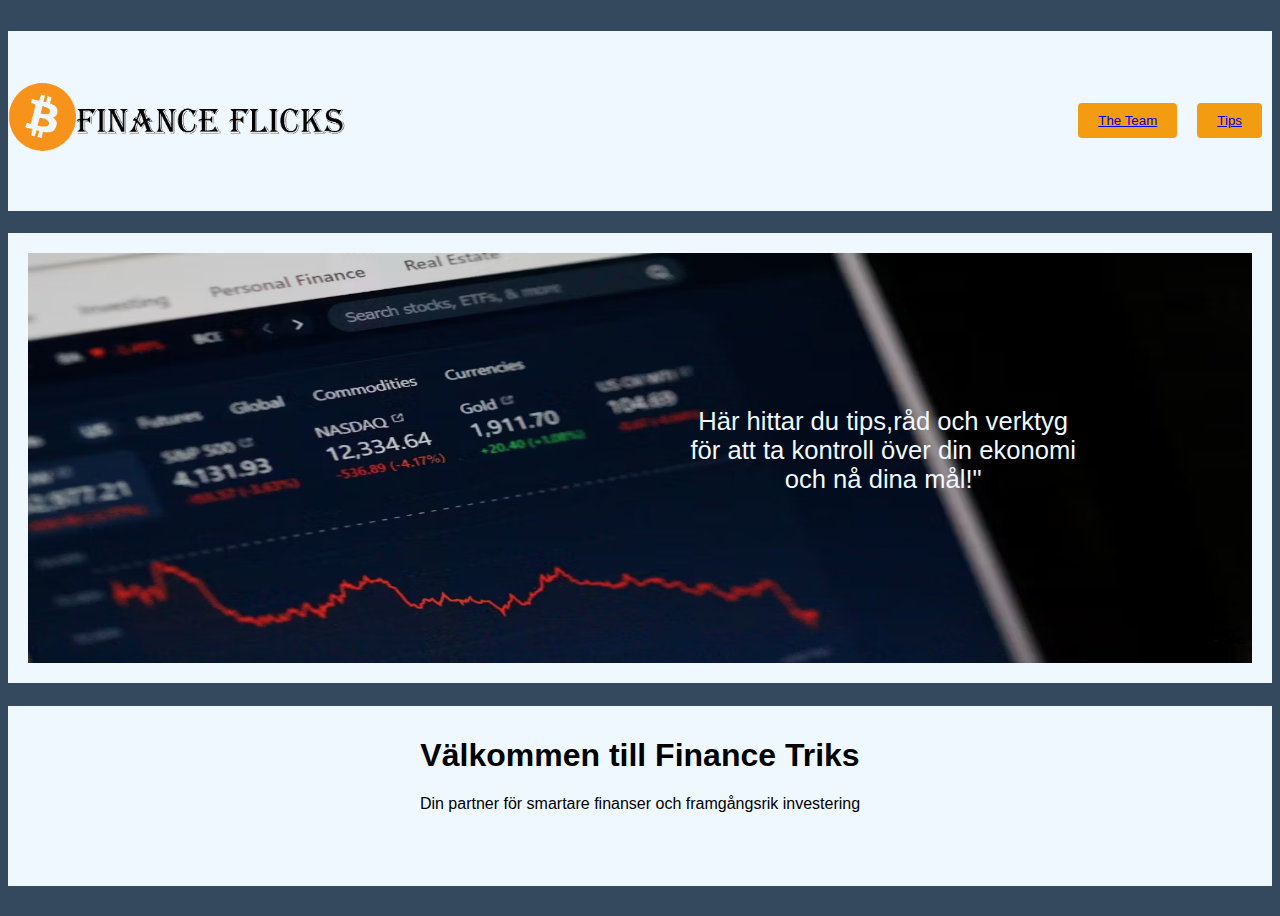
<file: index.html>
<!DOCTYPE html>
<html lang="en">
<head>
    <meta charset="UTF-8">
    <meta name="viewport" content="width=device-width, initial-scale=1.0">
    <title>Document</title>
    <link rel="stylesheet" type="text/css" href="css/style.css">
    
</head>
<body>
  <div class="grid-container">

    <div class="space1"></div>

    <header class = "header">
      <div class="logo-and-buttens">
<img src="img/output-onlinepngtools (6).png" alt="Finance Triks logo" class="logo-img">    </div>
    <nav> 
        <button class="nav-button" ><a href="index2.html">The Team</a></button>
        <button class="nav-button" ><a href="index3.html">Tips</a></button>
    </nav>
    </header>

    <section class="slideshow">
    <img class="foto" src="img/bild2.avif" alt="">
    <div class="banner-text">Här hittar du tips,råd och verktyg för att ta kontroll över din ekonomi och nå dina mål!"</div>
    </section>
 

    <div class="space2"></div>

    <div class="text">
        <h1>Välkommen till Finance Triks</h1>
        <p>Din partner för smartare finanser och framgångsrik investering</p>
    </div>

    <div class="space3"></div>
</div>
</body>
</html>
</file>
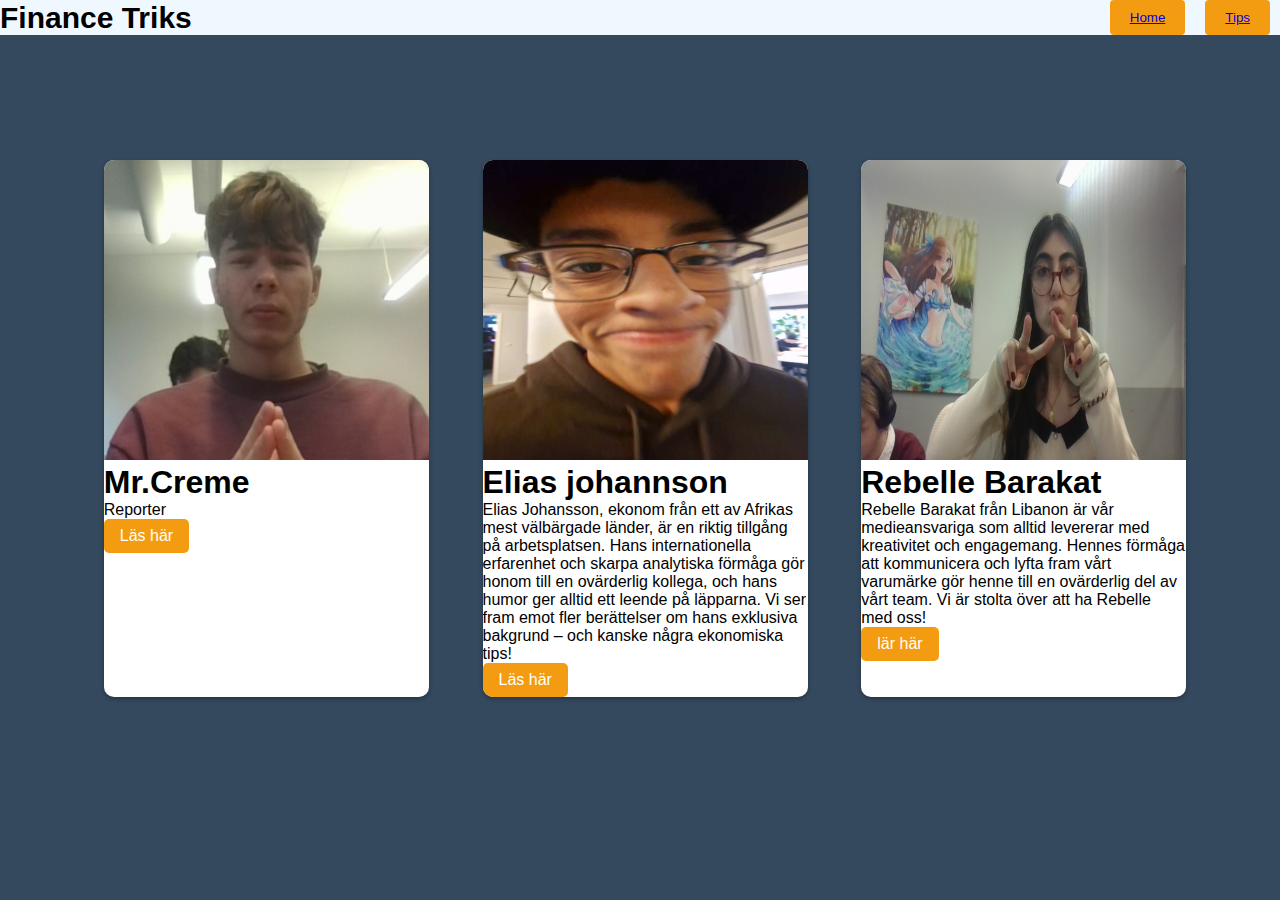
<file: index2.html>
<!DOCTYPE html>
<html lang="en">
<head>
    <meta charset="UTF-8">
    <meta name="viewport" content="width=device-width, initial-scale=1.0">
    <link rel="stylesheet" type="text/css" href="css/style2.css">
    <title>Responsive Card layout </title>
    <header class = "header">
        <div class="logo-and-buttens">
        <span class="logo">Finance Triks</span>
      </div>
      <nav> 
        <button class="nav-button" ><a href="index.html">Home</a></button>
        <button class="nav-button" ><a href="index3.html">Tips</a></button>      
      </nav>
      </nav>
      </header>
</head>
<body>
    <div class="card-container">
        <div class="cards">
            <img class="foto" src="img/Mr.crem.jpg">
            <div class="Card-content">
                <h1>Mr.Creme</h1>
                <p>Reporter</p>
                <a href="" class="card-button">Läs här</a>
            </div>
        </div>
        <div class="cards">
            <img class="foto" src="img/IMG_9967.JPG">
            <div class="Card-content">
                <h1>Elias johannson </h1>
                <p>Elias Johansson, ekonom från ett av Afrikas mest välbärgade länder, är en riktig tillgång på arbetsplatsen. Hans internationella erfarenhet och skarpa analytiska förmåga gör honom till en ovärderlig kollega, och hans humor ger alltid ett leende på läpparna. Vi ser fram emot fler berättelser om hans exklusiva bakgrund – och kanske några ekonomiska tips!</p>
                <a href="https://www.google.se/maps/place/Oxledsv%C3%A4gen+39,+433+67+S%C3%A4vedalen/@57.7204077,12.0786218,465m/data=!3m2!1e3!4b1!4m6!3m5!1s0x464ff6a40da61181:0xdbca1014b4a9a470!8m2!3d57.7204077!4d12.0811967!16s%2Fg%2F11c2brl21h?entry=ttu&g_ep=EgoyMDI0MTIxMS4wIKXMDSoASAFQAw%3D%3D" class="card-button">Läs här</a>
            </div>
        </div>
        <div class="cards">
            <img class="foto" src="img/WIN_20241217_13_46_17_Pro.jpg">
            <div class="Card-content">
                <h1>Rebelle Barakat </h1>
                <p>Rebelle Barakat från Libanon är vår medieansvariga som alltid levererar med kreativitet och engagemang. Hennes förmåga att kommunicera och lyfta fram vårt varumärke gör henne till en ovärderlig del av vårt team. Vi är stolta över att ha Rebelle med oss!</p>
                <a href="https://www.youtube.com/watch?v=YBS8rJvxnKo " class="card-button">lär här</a>
            </div>
        </div>
    </div>
     
</body>
</html>
</file>
<file: css/style.css>
body{background-color: #34495e;
font-family: Arial, sans-serif;

}

.grid-container{
    display: grid;
    grid-template-areas:
    "s1 s1 s1" 
    "hd hd hd"
    "s2 s2 s2"
    "ss ss ss"
    "s3 s3 s3"
    "tt tt tt";
    grid-template-columns:7.5% 85% 7.5% ;
    grid-template-rows:2.5% 20% 2.5% 50% 2.5% 20%;
    height:100vh;
}

.space1{  
    grid-area: s1;

}
.header {
    grid-area: hd;
    display: flex;
    align-items: center ;
    justify-content: flex-start;
    background-color: aliceblue;
    padding-left: 10px 20px;
    justify-content: space-between;
    
}

.logo-and-buttons {
    display: flex;
    align-items: center;
    gap: 10px;
}

.logo{
    font-size: 30px;
    font-weight: bold;
}

.logo-img{
    width: 350px;
    height: auto;
}
nav{
    display: flex;
    padding-right: 10px;
}

.nav-button{
    margin-left: 20px;
    background-color:#f39c12 ;
    color: white;
    border: #34495e;
    border-radius: 4px;
    padding: 10px 20px;
    cursor: pointer;
    
}

.foto{
    width: 100%;
    height: 30%;
    display: block;
}
.banner-text{
    position: absolute;
    color: aliceblue;
    font-size: 1.6rem;
    transform: translate(-50%, -50%);
    text-align: center;
    top: 50%;
    left: 69%;
}

.slideshow {
    grid-area: ss;
    background-color: aliceblue;
    text-align: center;
    padding: 20px;
    color: black;
}

.myslide{
    display: none;
    position: absolute;
    top: 0;
    left: 0;
    width: 100%;
}

.foto{
    height: 100%;
    width: 
}

.text{
    grid-area: tt;
    background-color: aliceblue;
    text-align: center;
    color: black;
    padding: 10px;
}

.grid {
    grid-area: ss;
    display: flex;
    flex-wrap: wrap;
    justify-content: center;
    gap:20px;
    padding: 20px;
    flex-grow: 1;
}
</file>
<file: css/style2.css>
.grid-container{
    display: grid;
    grid-template-areas:
    "s1" 
    "hd"
}

.space1{
    grid-area: s1;

}
.header {
    grid-area: hd;
    display: flex;
    align-items: center ;
    justify-content: flex-start;
    background-color: aliceblue;
    padding-left: 10px 20px;
    justify-content: space-between;
    
}

.logo-and-buttens {
    display: flex;
    align-items: center;
    gap: 10px;
}

.logo{
    font-size: 30px;
    font-weight: bold;
}

nav{
    display: flex;
    padding-right: 10px;
}

.nav-button{
    margin-left: 20px;
    background-color:#f39c12 ;
    color: white;
    border: #34495e;
    border-radius: 4px;
    padding: 10px 20px;
    cursor: pointer;
    
}





*{
    margin:0px;
    padding: 0px;
    box-sizing: border-box;
    font-family: sans-serif;
}
body{
background-color: #34495e;
}
.card-container{
    display: flex;
    justify-content: space-evenly;
    padding:25px 25px 25px 25px;
    margin: 100px 15px 0px 25px;
    border-radius: 15px;
    ;
}
.cards{
    width: 325px;
    border-radius: 10px;
    box-shadow: 0px 2px 4px rgba(0, 0, 0, 0.3);
    overflow: hidden;
    transition:transform 0.6s ease;
    background-color: white;
}
.Card hover{
    transform: translateY(-20px)
}
.card img {
    width: 50px;
    height: auto;
    object-fit: cover;
}

.foto{
    width: 340px;
    height: 300px; 
}

.card-content{
    
    padding: 20px;
}
.card-content h1{
    font-size: 24px;
    margin-bottom: 10px;
}
.card-content p{
    font-size: 15px;
    color: #666;
    margin-bottom: 20px;
}
.card-button{
    display: inline-block;
    background-color: #f39c12;
    color:#fff ;
    text-decoration: none;
    border-radius: 5px;
    padding: 8px 16px ;
}
</file>
